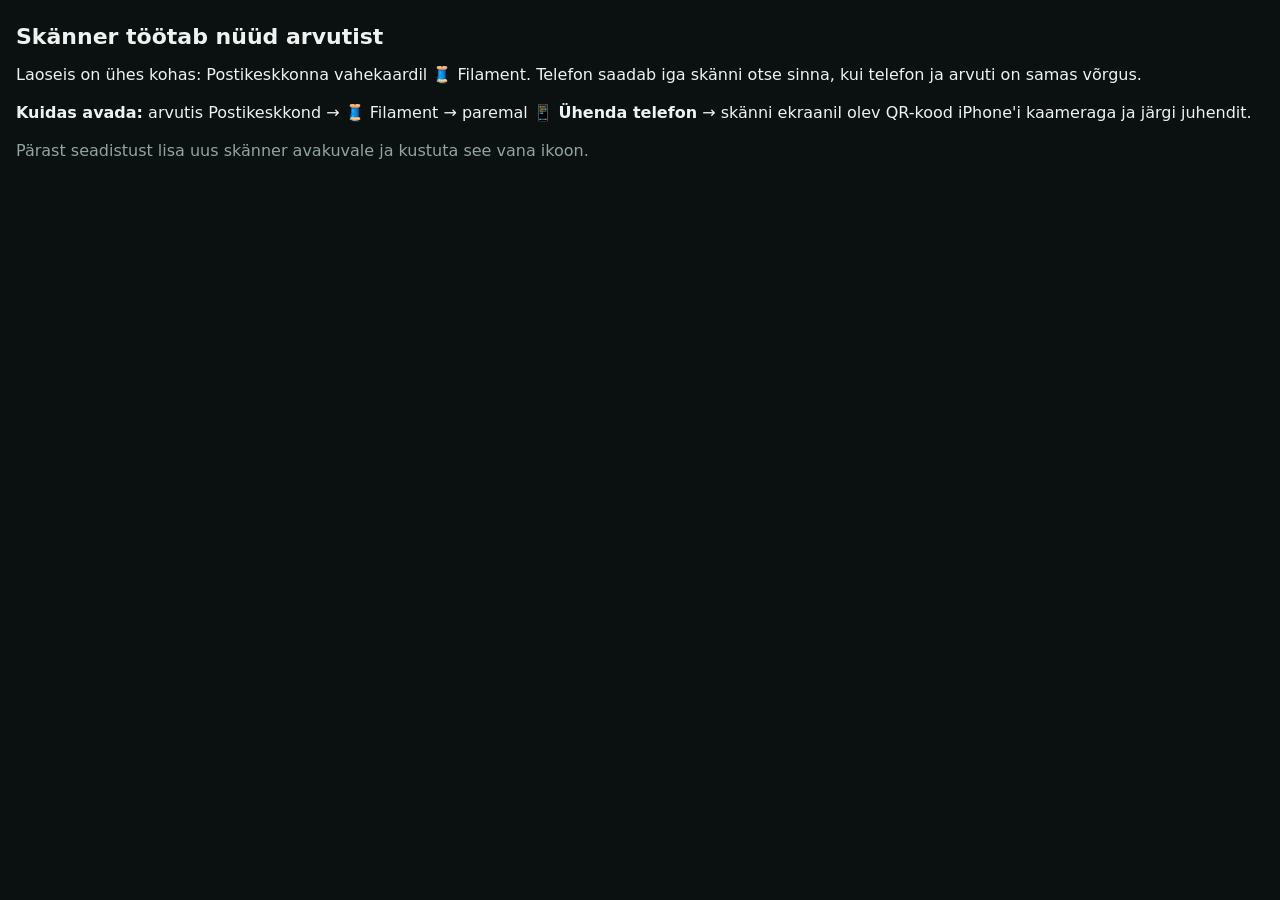
<file: index.html>
<!doctype html>
<html lang="et">
<head>
<meta charset="utf-8">
<meta name="viewport" content="width=device-width,initial-scale=1,viewport-fit=cover">
<title>3dmarket skänner kolis</title>
<style>
:root{--bg:#0b1110;--fg:#eef3f1;--muted:#93a39e;--accent:#3fb59e;--line:#26302e;color-scheme:dark}
body{margin:0;background:var(--bg);color:var(--fg);font:16px/1.5 -apple-system,system-ui,sans-serif;padding:calc(env(safe-area-inset-top) + 20px) 16px 32px}
h1{font-size:22px;margin:0 0 10px}
p{margin:0 0 14px}
.sub{color:var(--muted)}
.btn{display:block;text-align:center;border-radius:12px;padding:14px;font-weight:700;text-decoration:none;background:var(--accent);color:#06201b;margin:10px 0}
</style>
</head>
<body>
<h1>Skänner töötab nüüd arvutist</h1>
<p>Laoseis on ühes kohas: Postikeskkonna vahekaardil 🧵 Filament. Telefon saadab iga skänni otse sinna, kui telefon ja arvuti on samas võrgus.</p>
<p><b>Kuidas avada:</b> arvutis Postikeskkond → 🧵 Filament → paremal <b>📱 Ühenda telefon</b> → skänni ekraanil olev QR-kood iPhone'i kaameraga ja järgi juhendit.</p>
<p class="sub">Pärast seadistust lisa uus skänner avakuvale ja kustuta see vana ikoon.</p>
<div id="old" hidden>
  <p style="color:#ff7a66">Siin telefonis on veel <b id="n"></b> saatmata skänni vanast skännerist.</p>
  <a class="btn" id="send" href="#">Saada need vanasse laoskännerisse</a>
</div>
<script>
try {
  const s = JSON.parse(localStorage.getItem('scans') || '[]');
  if (s.length) {
    document.getElementById('old').hidden = false; document.getElementById('n').textContent = s.length;
    const agg = new Map(); s.forEach(x => { const k = x.m + '|' + x.c; agg.set(k, (agg.get(k) || 0) + 1); });
    const M = {inventory:'i', receipt:'r', sale:'s'}, id = Date.now().toString(36);
    const hash = ['p', id].concat([...agg].filter(([k]) => /^\d{6,14}$/.test(k.split('|')[1])).map(([k, q]) => M[k.split('|')[0]] + k.split('|')[1] + 'x' + q)).join('-');
    document.getElementById('send').onclick = e => { e.preventDefault(); localStorage.setItem('scans', '[]'); location.href = 'https://claude.ai/artifact/RPJE9jrGDpxxgGNVRQdE3t#' + hash; };
  }
} catch (e) {}
</script>
</body>
</html>
</file>
